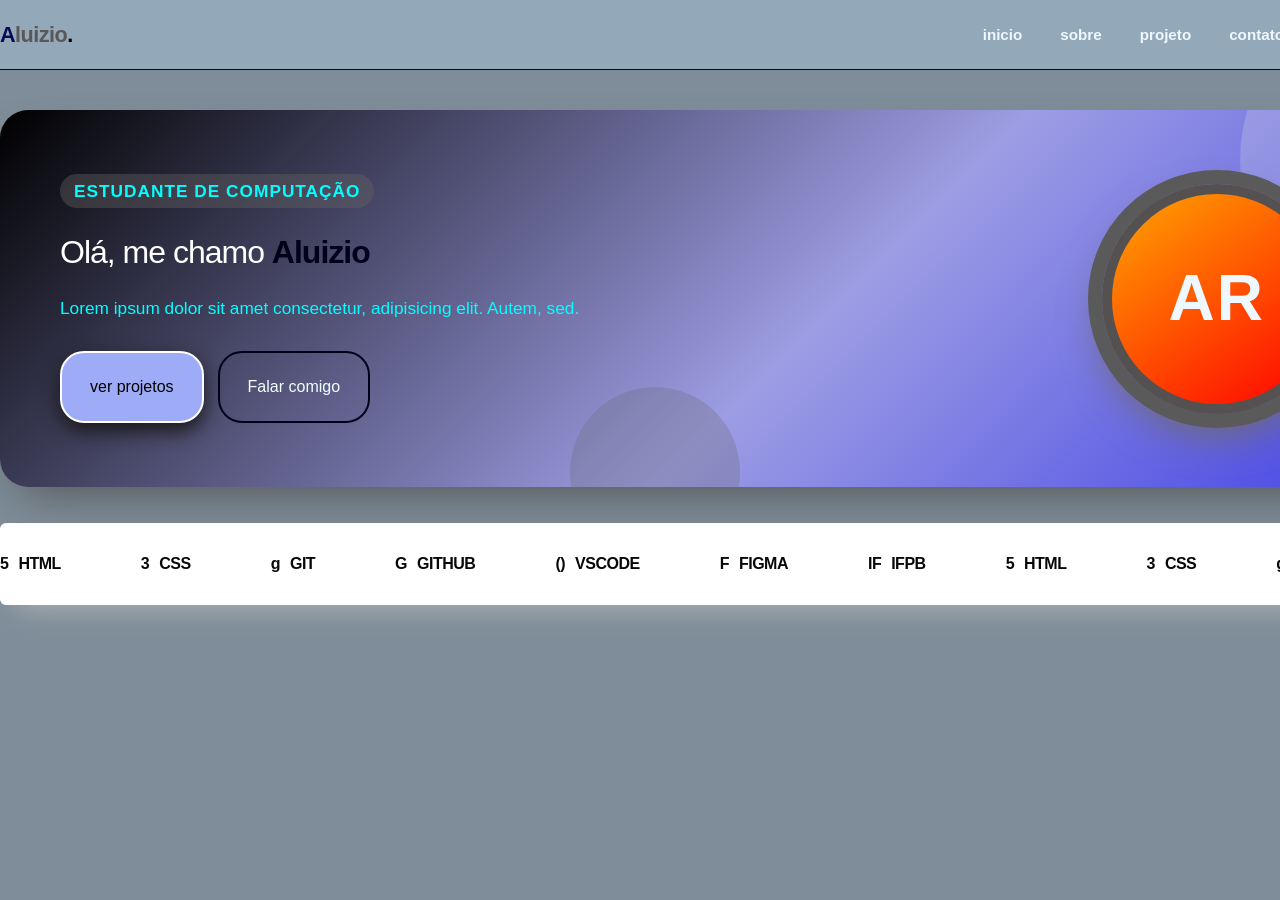
<file: index.html>
<!DOCTYPE html>
<html lang="en">

<head>
    <meta charset="UTF-8">
    <meta name="viewport" content="width=device-width, initial-scale=1.0">
    <title>Portifolio - Aluizio Ramos</title>
    <link rel="stylesheet" href="./css/style.css">
   
    
</head>

<body id="topo">
    <header class="cabecalho">

        <a class="logo" href="#topo">A<span>luizio</span></a>
        <nav>
            <ul>
                <li><a href="#inicio">inicio</a></li>
                <li><a href="#sobre">sobre</a></li>
                <li><a href="./projetos/projetos.html">projeto</a></li>
                <li><a href="#contato">contato</a></li>
            </ul>
        </nav>
    </header>
    <main>
        <section class="hero">
            <div class="hero-texto">
                <p class="etiqueta"> Estudante de computação </p>
                <h1>Olá, me chamo <strong>Aluizio</strong></h1>
                <p>Lorem ipsum dolor sit amet consectetur, adipisicing elit. Autem, sed.</p>
                <div class="botoes">
                    <a class="botao" href="#projetos"> ver projetos</a>
                    <a class="botao secundario" href="#contato">Falar comigo</a>
                </div>

            </div>
            <div class="avatar"> AR </div>
        </section>

        <section class="marcas">
            <div class="trilha">
                <ul>
                    <li class="m-html"><span>5</span>HTML</li>
                    <li class="m-css"><span>3</span>CSS</li>
                    <li class="m-git"><span>g</span>GIT</li>
                    <li class="m-github"><span>G</span>GITHUB</li>
                    <li class="m-vscode"><span>()</span>VSCODE</li>
                    <li class="m-figma"><span>F</span>FIGMA</li>
                    <li class="m-ifpb"><span>IF</span>IFPB</li>

                </ul>

                <ul>
                    <li class="m-html"><span>5</span>HTML</li>
                    <li class="m-css"><span>3</span>CSS</li>
                    <li class="m-git"><span>g</span>GIT</li>
                    <li class="m-github"><span>G</span>GITHUB</li>
                    <li class="m-vscode"><span>()</span>VSCODE</li>
                    <li class="m-figma"><span>F</span>FIGMA</li>
                    <li class="m-ifpb"><span>IF</span>IFPB</li>

                </ul>
            </div>
        </section>
    </main>


</body>

</html>
</file>
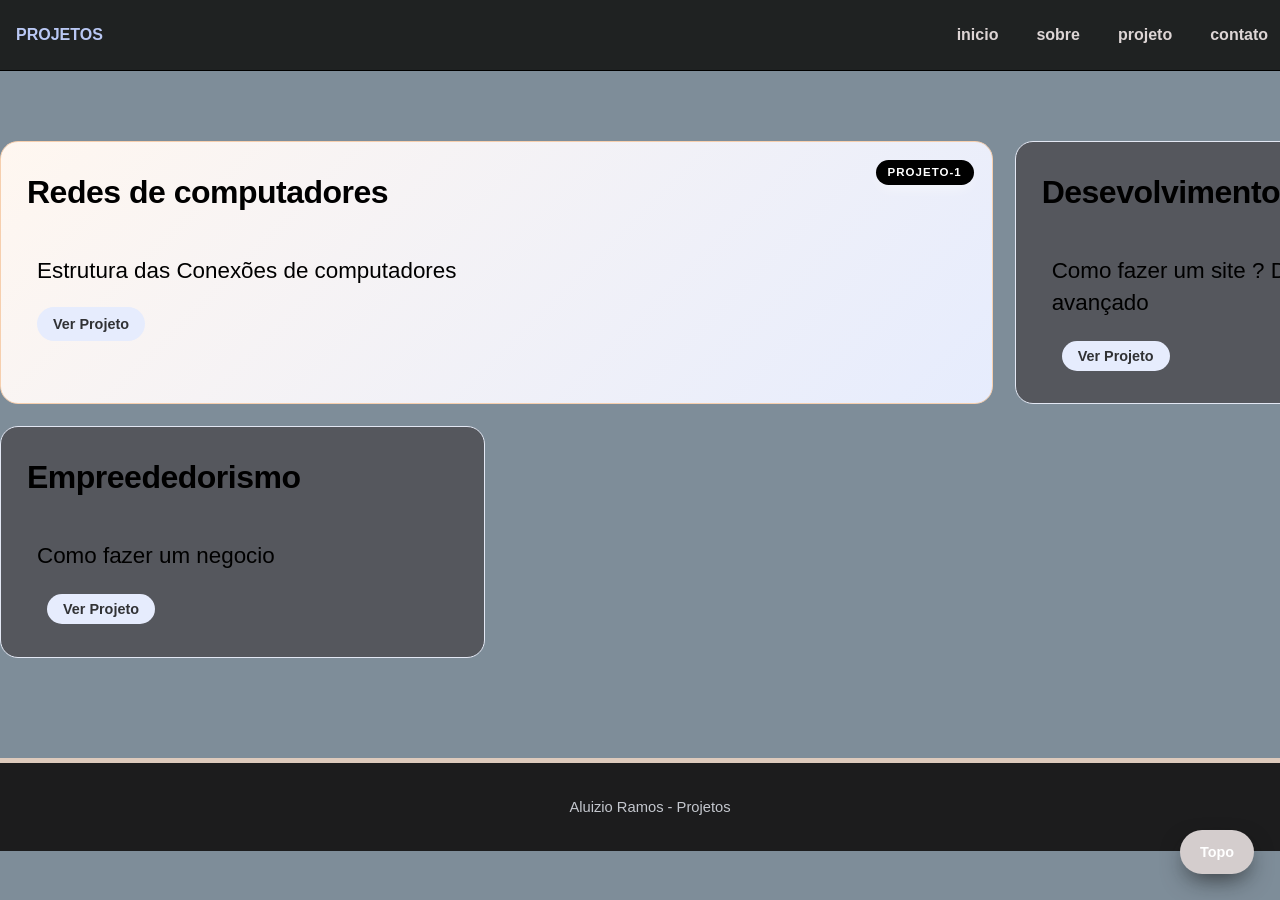
<file: projetos/projetos.html>
<!DOCTYPE html>
<html lang="en">

<head>
    <meta charset="UTF-8">
    <meta name="viewport" content="width=device-width, initial-scale=1.0">
    <title>Document</title>
    <link rel="stylesheet" href="../css/style.css">
    <link rel="stylesheet" href="../index.html">

</head>

<body>
    <header class="Comeco">
        <h4>PROJETOS</h4>
        <nav>
            <ul>
                <li><a href="../index.html">inicio</a></li>
                <li><a href="#sobre">sobre</a></li>
                <li><a href="./projetos/projetos.html">projeto</a></li>
                <li><a href="#contato">contato</a></li>
            </ul>
        </nav>

    </header>





    <main>
        <section class="Projetos"> <!--Secao-->
            <div class="Projetos-prova"> <!--projetos-->

                <article class="projeto destaque">
                    <span class="selo">Projeto-1</span>
                    <h3>Redes de computadores</h3>
                    <p>Estrutura das Conexões de computadores</p>
                    <a href="">Ver Projeto</a>
                </article>

                <article class="projeto">

                    <h3>Desevolvimento web</h3>
                    <p>Como fazer um site ? Do basico ao avançado
                    <p>
                    <a href="">Ver Projeto</a>
                </article>

                <article class="projeto">
                    <h3>Empreededorismo</h3>
                    <p>Como fazer um negocio<p>
                    <a href="">Ver Projeto</a>
                </article>
            </div>
        </section>
    </main>







    <footer class="rodape">
        <p> Aluizio Ramos - Projetos </p>
    </footer>

    <a class="voltar-topo" href="./projetos.html">Topo</a>

</body>

</html>
</file>
<file: css/style.css>
*{
    margin: 0;
    padding: 0;
    box-sizing: border-box;
}

html{
    scroll-behavior: smooth;
}

body{
    font-family: 'Segoe UI', Tahoma, Geneva, Verdana, sans-serif;
    background-color: rgb(126, 141, 153);
    color: rgb(8, 8, 8);
    line-height: 1.4;
    min-width: 1300px;
}

ul{
    list-style: none;
}

a{
    color: rgb(35, 37, 37);
}

.cabecalho{
    position: sticky;
    top: 0;
    z-index: 100;
    display: flex;
    justify-content: space-between;
    align-items: center;

    padding: 16px calc((100% - 1800px)/2);

    background-color: rgb(147, 168, 185);
    backdrop-filter: blur(10px);
    border-bottom: 1px solid rgb(10, 10, 10);
}

.logo{
    color: rgb(8, 8, 85);
    font-size: 1.35rem;
    font-weight: 800;
    letter-spacing: -0.5px;
    text-decoration: none;
}


.logo span{
    color: rgb(90, 87, 87);
}

.logo::after{
    content: ".";
    color: rgb(0, 0, 0);
}


.cabecalho nav ul {
    display: flex;
    gap: 6px;
}

.cabecalho nav a {
    display: block;
    color: aliceblue;
    text-decoration: none;
    font-size: 0.95rem;
    font-weight: 600;
    padding: 8px 16px;
}

/*HERO*/

main {
    width: 1800px;
    margin: 0 auto;
}

.hero {
    position: relative;
    overflow: hidden;
    display: grid;
    grid-template-columns: 2fr 1fr;
    align-items: center;
    gap: 40px;

    margin-top: 40px;
    padding: 64px 60px;
    border-radius: 28px;
    background: linear-gradient(135deg, black 0%, rgb(157, 157, 228) 55%, #3838e6 100%);
    color: white;
    box-shadow: 0 24px 50px -20px rgb(82, 81, 81);
}


.hero::before,
.hero::after{
    content: "";
    position: absolute;
    border-radius: 50%;
    z-index: 0;
}

.hero::before{
    width: 340px;
    height: 340px;
    background: #dbdbe23f;
    top: -120px;
    right: -80px;
}

.hero::after{
    width: 170px;
    height: 170px;
    
    background: rgba(111, 111, 128, 0.336);
    bottom: -70px;
    left: 38%;
}

.hero > *{
    position: relative;
    z-index: 1;
}

.etiqueta {
    display: inline-block;
    background: rgba(100, 98, 98, 0.411);
    color: antiquewhite;
    font-size: 0.78rem;
    font-weight: 700;
    letter-spacing: 1px;
    text-transform: uppercase;

    padding: 5px 14px;
    border-radius: 999px;
    margin-bottom: 20px;
}

.hero h1{
    font-size: 2rem;
    font-weight: 500;
    line-height: 1.5;
    margin-bottom: 20px;
    letter-spacing: -1px;
}
.hero strong {
    color: #00001a;
}

.hero-texto > p{
    color: aqua;
    font-size: 1.08rem;
    max-width: 520px;
}

.botoes{
    display: flex;
    gap: 14px;
    margin-top: 30px;
}

.botao{
    background: rgb(158, 172, 248);
    color: rgb(0, 0, 0);
    text-decoration: none;
    font-weight: 70px;
    padding: 23px 28px;
    border: 2px solid white;
    border-radius: 24px;
    box-shadow: 0 8px 20px rgb(26, 23, 23);
}
.botao:hover{
    background: #3e3e46;
    border-color: #00001a;
}

.botao.secundario{
    background: transparent;
    color: azure;
    border-color: #00001a;
    box-shadow: none;
}

.secundario:hover{
    background: black;
    box-shadow: 0 8px 20px rgb(26, 23, 23);
}

.avatar{
    display: grid;
    width: 230px;
    height: 230px;
    margin: 0 auto;

    background: linear-gradient(145deg, orange,red);
    color: aliceblue;
    border-radius: 50%;

    place-items: center;

    font-size: 4rem;
    font-weight: 900;
    letter-spacing: 2px;
    border: 10px solid rgb(85, 81, 81);
    box-shadow: 0 0 0 14px rgb(90, 90, 90), 0 20px 40px rgb(112, 106, 106);
}


/*MARCAS*/

.marcas{
    position: relative;
    overflow: hidden;
    margin-top: 36px;
    padding: 30px 0;
    background: white;
    border-radius: 6px;
    box-shadow: 0 16px 30px -16px rgb(189, 186, 186);
}

.marca::before,
.marcas::after{
    content: "";
    position: absolute;
    top: 0;
    bottom: 0;
    width: 160px;
    z-index: 2;
}

.marca::before{
    left: 0;
    background: linear-gradient(90deg, white 20%, rgb(124, 122, 122));
}

.marcas::after{
    right: 0;
    background: linear-gradient(279deg, white 20%, rgb(150, 145, 145));
}

.trilha{
    display: flex;
    width: max-content;
    animation: deslizar 22s linear infinite;
}

.marcas:hover .trilha{
    animation-play-state: paused;

}

@keyframes deslizar{
    from{
        transform: translate(0);
    }
    to{
        transform: translateX(-50%);
    }
}

.marcas ul{
    display: flex;
    align-items: center;
    gap: 80px;
    padding-right: 80px;
}

.marcas li{
    display: flex;
    align-items: center;
    gap: 10px;
    font-size: 1.6;
    font-weight: 800;
    letter-spacing: -0.5px;
    white-space: nowrap;
}




/*Projetos prova*/

h4{
    color: #b9c8f4;
}

.Comeco{
    position: sticky;
    top: 0;
    z-index: 100;
    display: flex;
    justify-content: space-between;
    align-items: center;
    padding: 16px;
    background-color: rgb(31, 34, 34);
    backdrop-filter: blur(10px);
    border-bottom: 1px solid rgb(0, 0, 0);
}

.Comeco > nav ul {
    display: flex;
    gap: 6px;
}

.Comeco > nav a {
    display: block;
    color: rgb(221, 213, 213);
    text-decoration: none;
    font-size: 1rem;
    font-weight: 700;
    padding: 8px 16px;
}

main {
	width: 1500px;
	margin: 0 auto;
}





.Projetos{
    padding: 70px 0 10px;
	scroll-margin-top: 60px; 
}

.Projetos h3 {
	color: #000000;
	font-size: 2rem;
	font-weight: 800;
	letter-spacing: -0.5px;
	margin-bottom: 30px;
}

.Projetos h3::before {           
	display: block;
	color: #131110;
	font-size: 0.8rem;
	font-weight: 700;
	letter-spacing: 3px;
}

.Projetos h2::after {              
	content: "";
	display: block;
	width: 56px;
	height: 5px;
	margin-top: 10px;
	border-radius: 3px;
	background: linear-gradient(90deg, #3557d6, #f08a3c);
}




.Projetos-prova{
	display: grid;               
	grid-template-columns: repeat(3, 1fr);
	gap: 22px;
}


.projeto > p{
    color: #000000;
	font-size: 1.4rem;
    margin: 10px;
}


.projeto {
	position: relative;         
	display: flex;              
	flex-direction: column;
	background: rgba(73, 72, 75, 0.774);
	border: 1px solid #e3e8f4;
	border-radius: 18px;
	padding: 28px 26px 24px;
}


.projeto:hover {
	border-color: #b9c8f4;
	box-shadow: 0 18px 36px -16px rgba(15, 27, 77, 0.3);
}

.projeto.destaque {
	grid-column: span 2;        
	background: linear-gradient(135deg, #fff7f0 0%, #e6ecfd 100%);
	border-color: #f6cfae;
}

.selo {
	position: absolute;     
	top: 18px;
	right: 18px;
	z-index: 1;
	background: #000000;
	color: rgb(255, 255, 255);
	font-size: 0.72rem;
	font-weight: 700;
	letter-spacing: 1px;
	text-transform: uppercase;
	padding: 4px 12px;
	border-radius: 999px;
	box-shadow: 0 6px 14px -4px rgba(255, 255, 255, 0.6);
}

.projeto a {
    margin: 10px;
	align-self: flex-start;     
	font-weight: 700;
	font-size: 0.9rem;
	text-decoration: none;
	color: #313235;
	background: #e6ecfd;
	padding: 7px 16px;
	border-radius: 999px;
}
.projeto a:hover {
	background: #1e3a9e;
	color: white;
}





.rodape {
	margin-top: 90px;
	padding: 34px;
	text-align: center;
	background: #1c1c1d;
	color: #c4c7ce;
	font-size: 0.92rem;
	border-top: 5px solid #ddcabc;
}
.voltar-topo {
	position: fixed;             
	right: 26px;
	bottom: 26px;
	z-index: 50;
	background: #d4cdcd;
	color: white;
	text-decoration: none;
	font-weight: 700;
	font-size: 0.9rem;
	padding: 12px 20px;
	border-radius: 999px;
	box-shadow: 0 10px 24px -6px rgba(19, 18, 18, 0.7);
}
</file>
